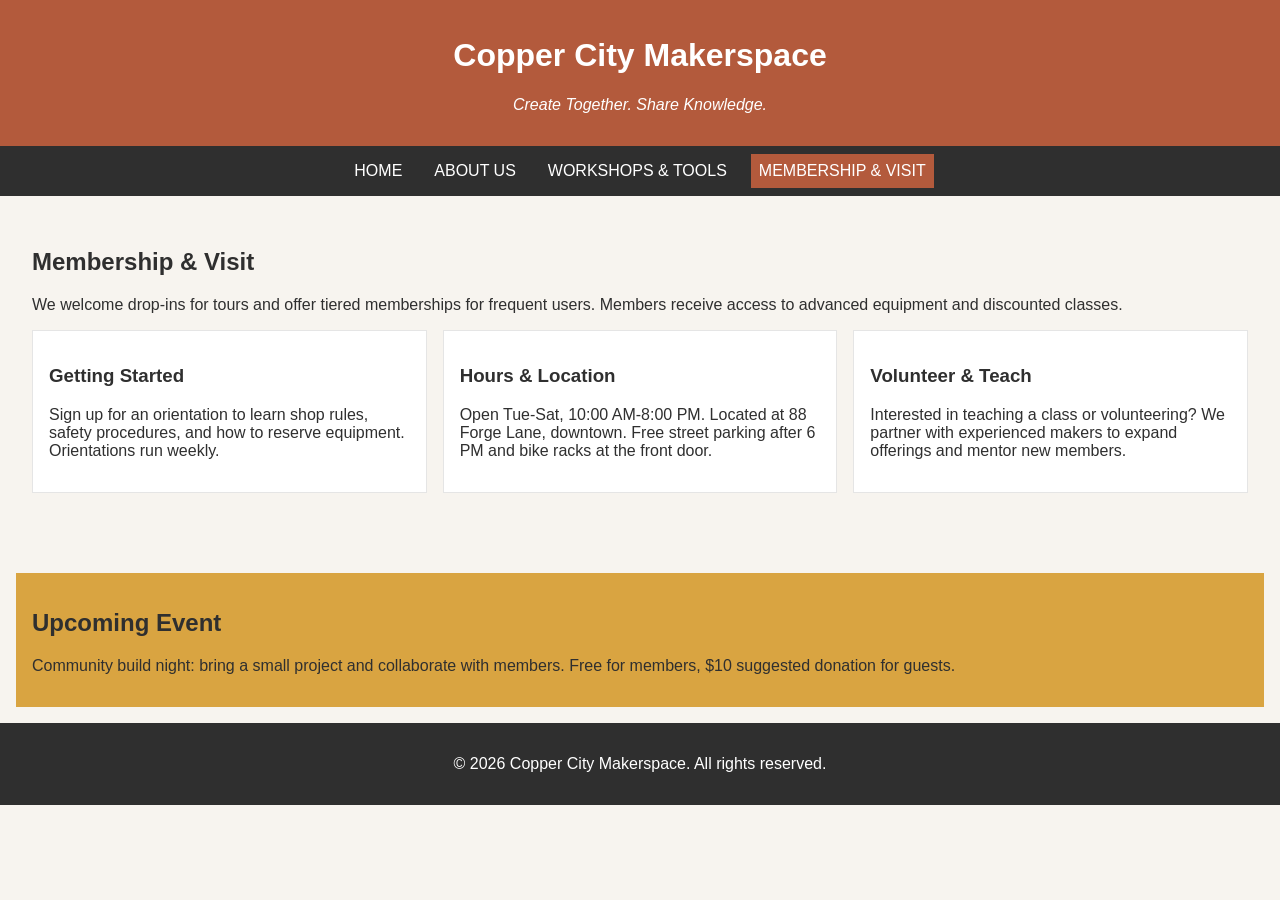
<file: memberships.html>
<!DOCTYPE html>
<html lang="en">
<head>
    <meta charset="UTF-8">
    <meta name="viewport" content="width=device-width, initial-scale=1.0">
    <link rel="stylesheet" href="styles.css">
    <title>Membership &amp; Visit | Copper City Makerspace</title>
</head>
<body>
    <header>
        <h1>Copper City Makerspace</h1>
        <p>Create Together. Share Knowledge.</p>
    </header>
    <nav>
        <ul>
            <li><a href="index.html">Home</a></li>
            <li><a href="about.html">About Us</a></li>
            <li><a href="workshops.html">Workshops &amp; Tools</a></li>
            <li><a href="memberships.html" aria-current="page">Membership &amp; Visit</a></li>
        </ul>
    </nav>
    <main>
        <section id="memberships">
            <h2>Membership &amp; Visit</h2>
            <p>We welcome drop-ins for tours and offer tiered memberships for frequent users. Members receive access to advanced equipment and discounted classes.</p>
            <div class="card-row">
            <section>
                <h3>Getting Started</h3>
                <p>Sign up for an orientation to learn shop rules, safety procedures, and how to reserve equipment. Orientations run weekly.</p>
            </section>
            <section>
                <h3>Hours &amp; Location</h3>
                <p>Open Tue-Sat, 10:00 AM-8:00 PM. Located at 88 Forge Lane, downtown. Free street parking after 6 PM and bike racks at the front door.</p>
            </section>
            <section>
                <h3>Volunteer &amp; Teach</h3>
                <p>Interested in teaching a class or volunteering? We partner with experienced makers to expand offerings and mentor new members.</p>
            </section>
            </div>
        </section>
    </main>
    <aside>
        <h2>Upcoming Event</h2>
        <p>Community build night: bring a small project and collaborate with members. Free for members, $10 suggested donation for guests.</p>
    </aside>
    <footer>
        <p>&copy; 2026 Copper City Makerspace. All rights reserved.</p>
    </footer>
</body>
</html>
</file>
<file: styles.css>
/* =====  CSS by Christina Carrasquilla =====  */

/* ===== Color Palette 

Copper:#B35A3C
Charcoal:#2F2F2F
Light Background:#F7F4EF
Card Background:#FFFFFF
Soft Gold:#D9A441
Border:#E5E5E5

===== */

/* ===== GLOBAL (Base) Styles ===== */

body {
    font-family: Arial, sans-serif;
    margin: 0;
    background-color: #F7F4EF;
    color: #2F2F2F;
}

header {
    background-color: #B35A3C;
    color: white;
    text-align: center;
    padding: 1rem;
}

header img {
    margin-top: 0.5rem;
}
header p {
    font-style:italic;
}
nav {
    background-color: #2F2F2F;
    padding:.5rem;
}

nav ul {
    list-style: none;
    margin: 0;
    padding: 0;
    display: flex;
    flex-direction: column;
    align-items: center;
    gap: 0.25rem;
}

nav a {
    color: white;
    text-decoration: none;
    padding: 0.5rem;
    display: inline-block;
    text-transform:uppercase;
}

nav a:hover,
nav a:focus,
nav a[aria-current="page"] {
    background-color: #B35A3C;
}

main {
    padding: 1rem;
}

section {
    margin-bottom: 2rem;
}

/* Mobile first: cards stack in a single column */
.card-row {
    display: flex;
    flex-direction: column;
    gap: 1rem;
}

.card-row section {
    background-color: white;
    border: 1px solid #E5E5E5;
    padding: 1rem;
    width: 100%;
    box-sizing: border-box;
    margin-bottom: 0;
}

.card-row a {
    color: #B35A3C;
    font-weight: bold;
}

img {
    display: block;
    margin-top: 0.5rem;
    max-width: 100%;
}

aside {
    background-color: #D9A441;
    padding: 1rem;
    margin: 1rem;
}

footer {
    background-color: #2F2F2F;
    color: white;
    text-align: center;
    padding: 1rem;
}

/* ===== MEDIUM SCREENS (tablets and up, 768px+) ===== */

@media (min-width: 768px) {
    nav ul {
        flex-direction: row;
        justify-content: center;
        gap: 1rem;
    }

    main {
        padding: 2rem;
    }

    .card-row {
        flex-direction: row;
    }

    .card-row section {
        flex: 1;
    }
}
</file>
